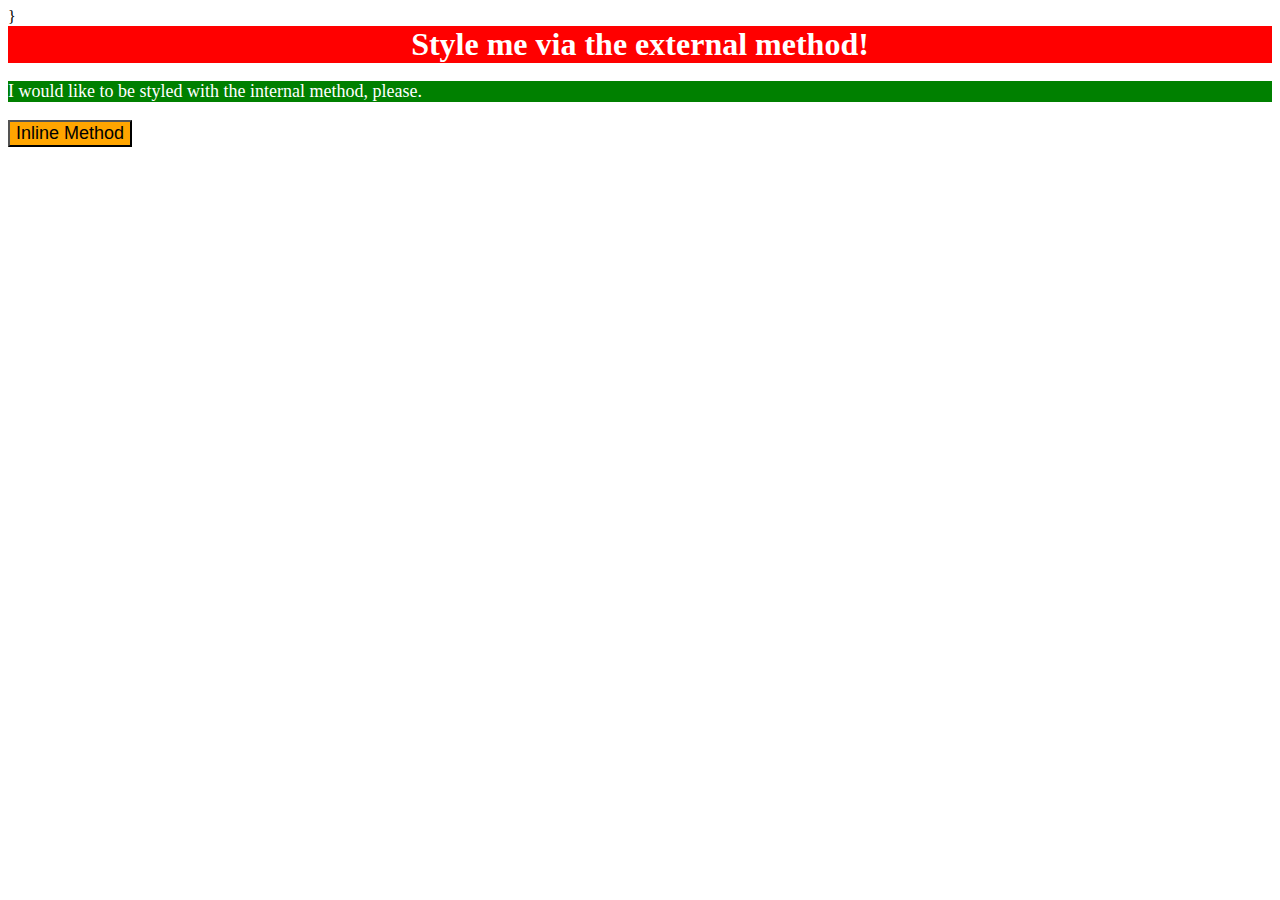
<file: foundations/01-css-methods/index.html>
<!DOCTYPE html>
<html lang="en">
<head>
  <meta charset="UTF-8">
  <meta http-equiv="X-UA-Compatible" content="IE=edge">
  <meta name="viewport" content="width=device-width, initial-scale=1.0">
  <title>Methods for Adding CSS</title>
  <link rel="stylesheet" href="styles.css">
  <style>
    p {
      background-color: green;
      color: white;
      font-size: 18px;

    }
  </style>

  }
</head>
<body>
  <div>Style me via the external method!</div>
  <p>I would like to be styled with the internal method, please.</p>
  <button style="background-color: orange; font-size: 18px;"> Inline Method</button>
</body>
</html>
</file>
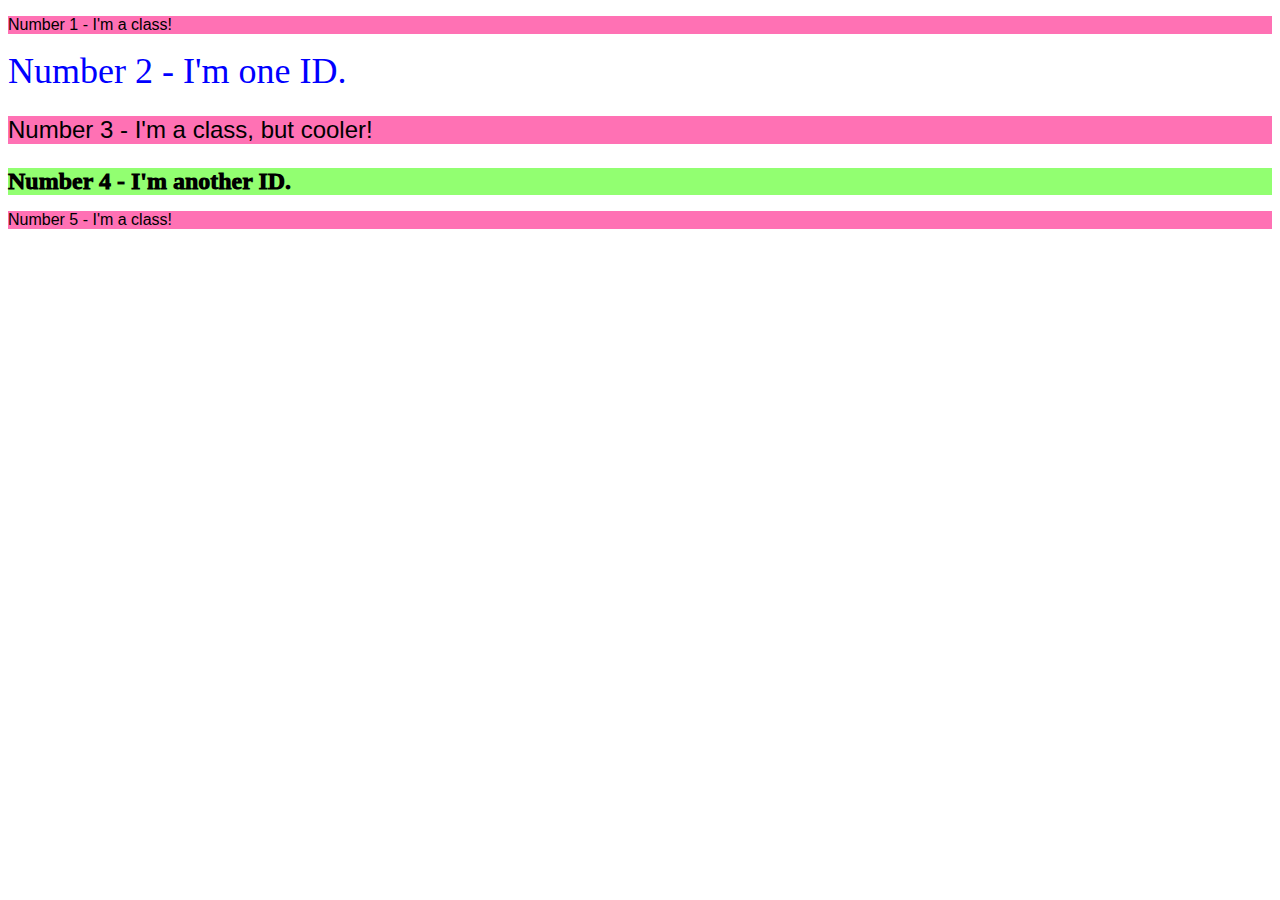
<file: foundations/02-class-id-selectors/index.html>
<!DOCTYPE html>
<html lang="en">
<head>
  <meta charset="UTF-8">
  <meta http-equiv="X-UA-Compatible" content="IE=edge">
  <meta name="viewport" content="width=device-width, initial-scale=1.0">
  <title>Class and ID Selectors</title>
  <link rel="stylesheet" href="style.css">
</head>
<body>
  <p class="number1">Number 1 - I'm a class!</p>
  <div id="number2">Number 2 - I'm one ID.</div>
  <p class="number1 number3">Number 3 - I'm a class, but cooler!</p>
  <div id="number4">Number 4 - I'm another ID.</div>
  <p class="number1">Number 5 - I'm a class!</p>
</body>
</html>
</file>
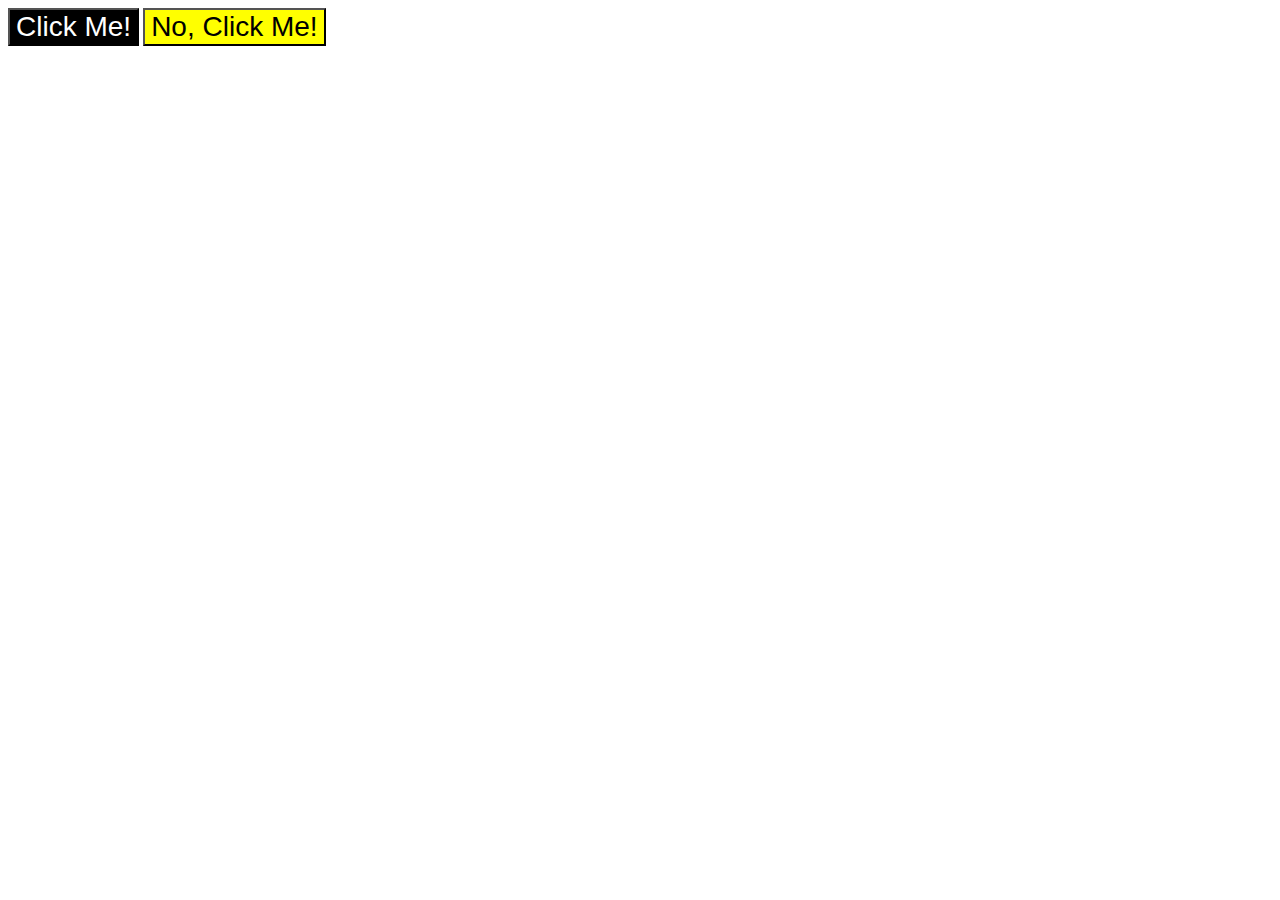
<file: foundations/03-grouping-selectors/index.html>
<!DOCTYPE html>
<html lang="en">
<head>
  <meta charset="UTF-8">
  <meta http-equiv="X-UA-Compatible" content="IE=edge">
  <meta name="viewport" content="width=device-width, initial-scale=1.0">
  <title>Grouping Selectors</title>
  <link rel="stylesheet" href="style.css">
</head>
<body>
  <button class="first">Click Me!</button>
  <button class="scnd">No, Click Me!</button>
</body>
</html>
</file>
<file: foundations/01-css-methods/styles.css>
div{
    color: white;
    background-color: red;
    font-size: 32px;
    font-weight: 700;
    text-align: center

}
</file>
<file: foundations/02-class-id-selectors/style.css>
.number1 {
   background-color: rgb(255, 113, 180);
   font-family: "Verdana", sans-serif;
}

#number2 {
   color: blue;
   font-size: 36px

}
.number3{
   font-size: 24px
}

#number4 {
   background-color: rgb(146, 255, 113);
   font-size: 24px;
   font-weight: 1000;
}
</file>
<file: foundations/03-grouping-selectors/style.css>
.first {
  color: white;
  background-color: black;

}

.scnd {
    background-color: yellow;
}

.first,
.scnd {
font-size: 28px;
font-family: Helvetica, 'Times New Roman', sans-serif
}
</file>
